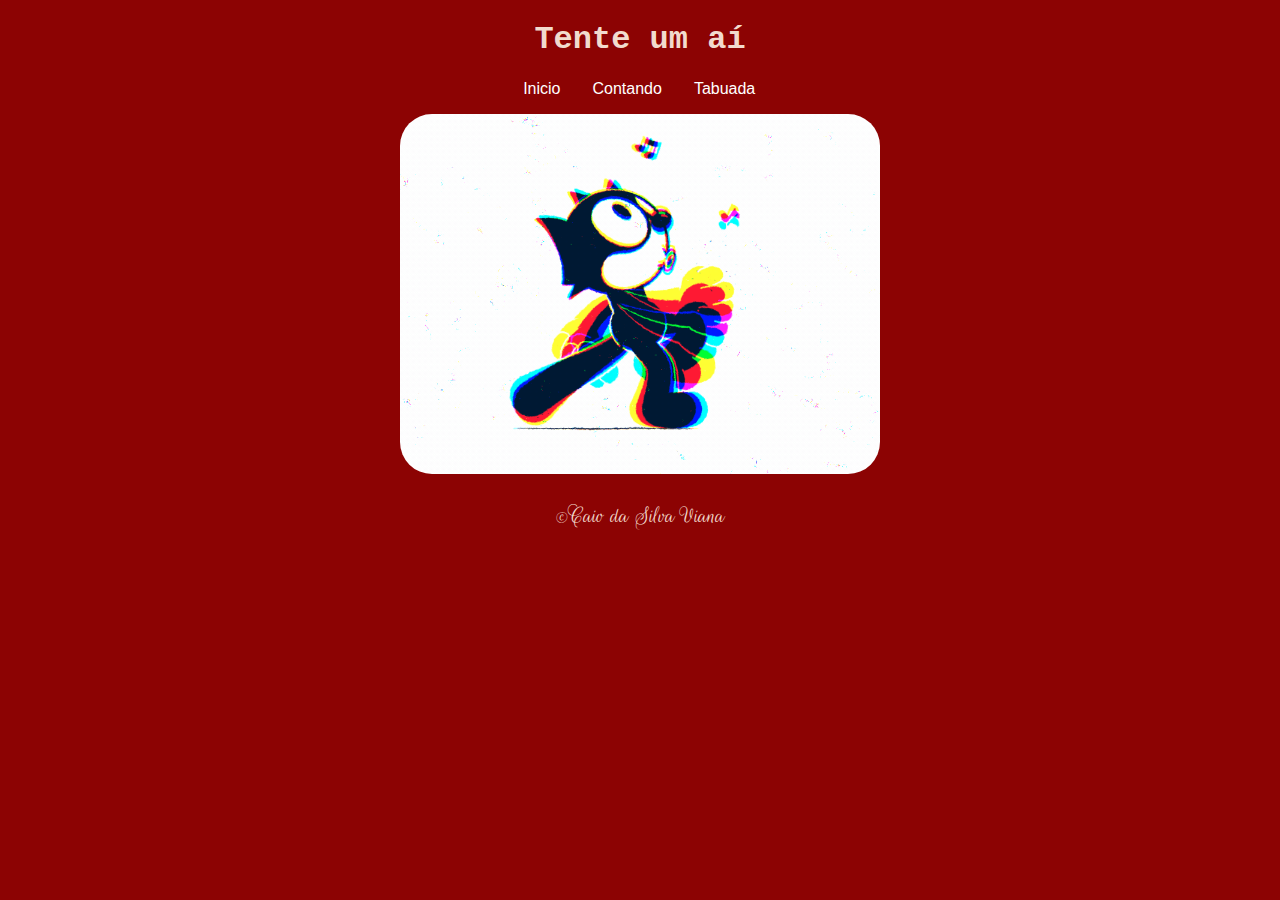
<file: index.html>
<!DOCTYPE html>
<html lang="pt-br">
<head>
    <meta charset="UTF-8">
    <meta http-equiv="X-UA-Compatible" content="IE=edge">
    <meta name="viewport" content="width=device-width, initial-scale=1.0">
    <title>Só o básico</title>
    <link rel="stylesheet" href="css/style.css">
</head>
<body>
    <header>
        <h1>Tente um aí</h1>
        <ul>
            <li><a href="index.html">Inicio</a></li>
            <li><a href="contando.html">Contando</a></li>
            <li><a href="tabuada.html">Tabuada</a></li>
        </ul>
    </header>

    <img src="images/gif.gif" alt="gif">

    <footer>
        <p>&copy;Caio da Silva Viana</p>
    </footer>
</body>
</html>
</file>
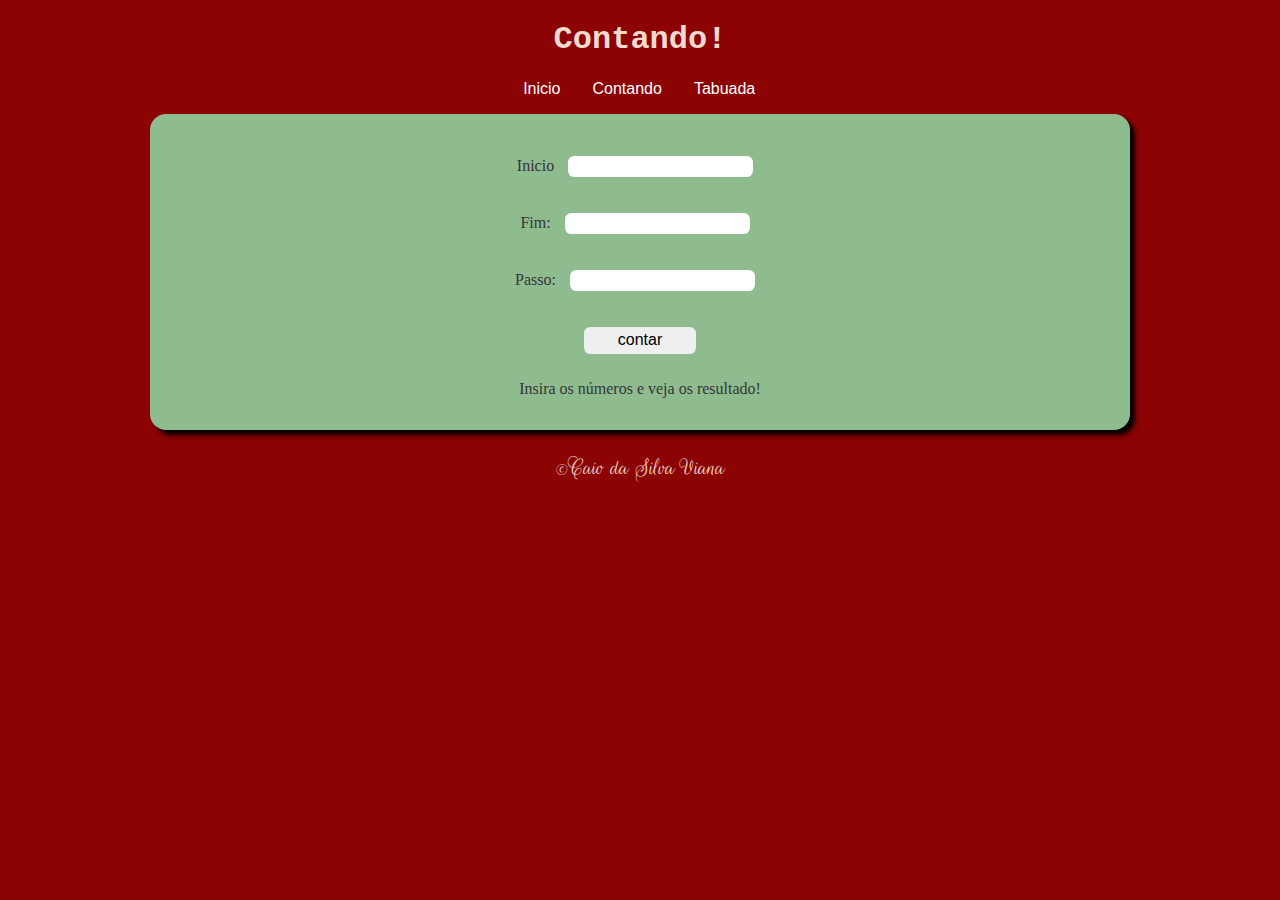
<file: contando.html>
<!DOCTYPE html>
<html lang="pt-br">
<head>
    <meta charset="UTF-8">
    <meta http-equiv="X-UA-Compatible" content="IE=edge">
    <meta name="viewport" content="width=device-width, initial-scale=1.0">
    <title>Contando 1, 2, 3</title>
    <link rel="stylesheet" href="css/style.css">
</head>
<body>
    <header>
        <h1>Contando!</h1>
        <ul>
            <li><a href="index.html">Inicio</a></li>
            <li><a href="contando.html">Contando</a></li>
            <li><a href="tabuada.html">Tabuada</a></li>
        </ul>
    </header>

    <section>
        <div>
            <p>Inicio <input type="number" name="inicio" id="txti"></p>
            <p>Fim: <input type="number" name="fim" id="txtf"></p>
            <p>Passo: <input type="number" name="passo" id="txtp"></p>
            <p><input type="button" value="contar" id="botao" onclick="contar()"></p>
        </div>

        <div id="res">
            <p>Insira os números e veja os resultado!</p>
        </div>

    </section>

    <footer>
        <p>&copy;Caio da Silva Viana</p>
    </footer>

    <script src="js/script.js"></script>

</body>
</html>
</file>
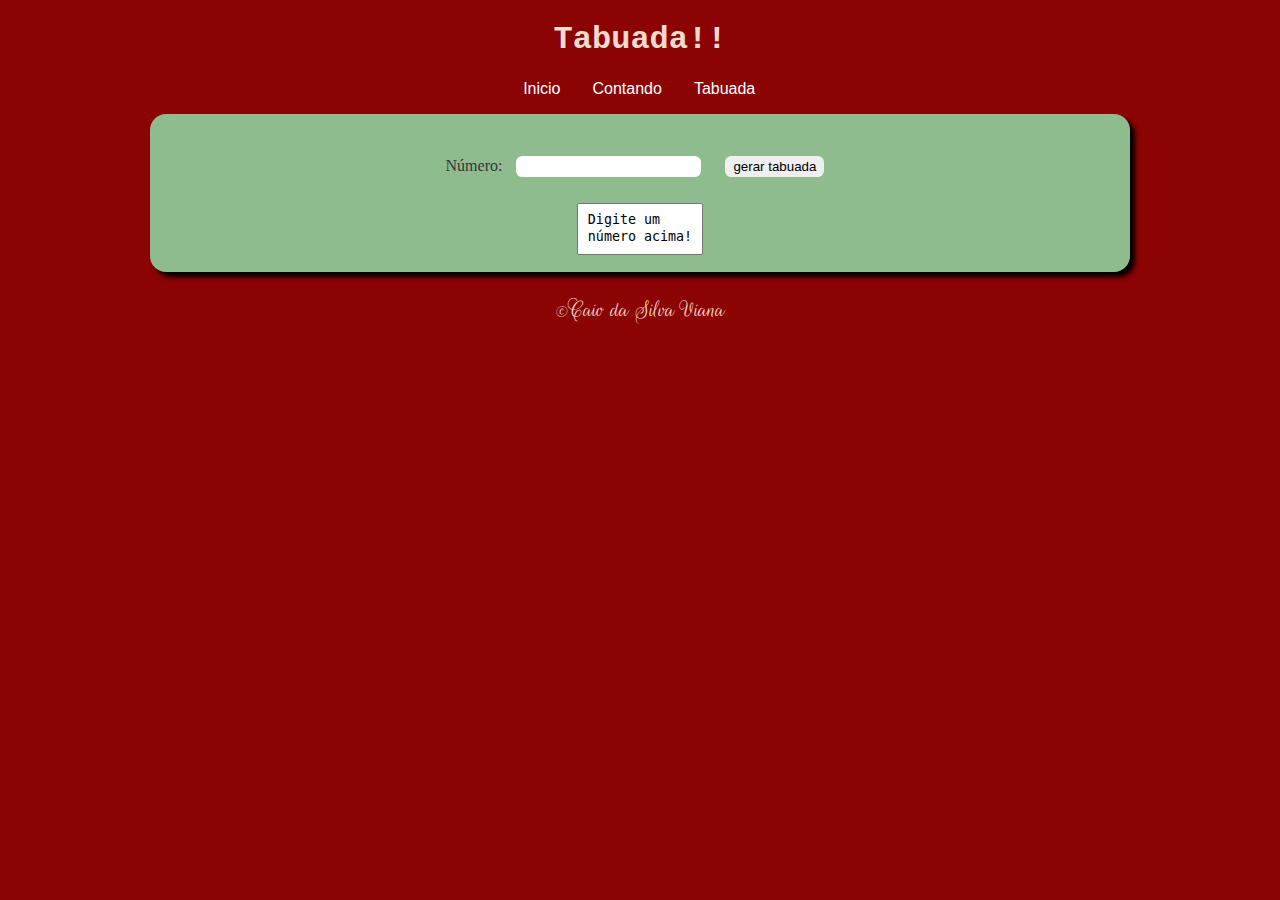
<file: tabuada.html>
<!DOCTYPE html>
<html lang="pt-br">
<head>
    <meta charset="UTF-8">
    <meta http-equiv="X-UA-Compatible" content="IE=edge">
    <meta name="viewport" content="width=device-width, initial-scale=1.0">
    <title>A tabuada!</title>
    <link rel="stylesheet" href="css/style.css">
</head>
<body>
    <header>
        <h1>Tabuada!!</h1>
        <ul>
            <li><a href="index.html">Inicio</a></li>
            <li><a href="contando.html">Contando</a></li>
            <li><a href="tabuada.html">Tabuada</a></li>
        </ul>
    </header>

    <section>
        <div>
            <p>
                Número: <input type="number" name="num" id="txtn">
                <input type="button" value="gerar tabuada" onclick="tabuada()">
            </p>
        </div>

        <div id="res">
            <select name="tabuada" id="seltab" size="2">
                <option>Digite um</option>
                <option>número acima!</option>
            </select>
        </div>

    </section>

    <footer>
        <p>&copy;Caio da Silva Viana</p>
    </footer>

    <script src="js/script.js"></script>

</body>
</html>
</file>
<file: css/style.css>
@import url('https://fonts.googleapis.com/css2?family=Rouge+Script&display=swap');

body{
    text-align: center;
    background: #8c0303;
    color: #f2dbce;
}
h1{
    font-family: 'Courier New', Courier, monospace;
}

a{
    text-decoration: none;
    margin: 1rem;
    color: white;
    font-family: -apple-system, BlinkMacSystemFont, 'Segoe UI', Roboto, Oxygen, Ubuntu, Cantarell, 'Open Sans', 'Helvetica Neue', sans-serif;
}

ul{
    justify-content: center;
    margin-left: -2.6rem;
    list-style: none;
    display: flex;
    
}

section{
    background-color:darkseagreen;
    color: rgb(53, 53, 53);
    padding: 1rem;
    width: 75%;
    margin: auto;
    border-radius: 1rem;
    box-shadow: 5px 5px 5px black;
}
img{
    width: 60%;
    max-width: 30rem;
    border-radius: 2rem;
}

select{
    padding: 0.5rem;
    font-family: monospace;
}

input{
    border-radius: 0.4rem;
    border-color: transparent;
    margin: 10px;
}

#botao{
    width: 7rem;
    height: 1.7rem;
    font-size: 1rem;
}

footer{
    font: normal 1.5rem 'Rouge Script', cursive;
    
}

select[size]::-webkit-scrollbar{
    display: none;
}
</file>
